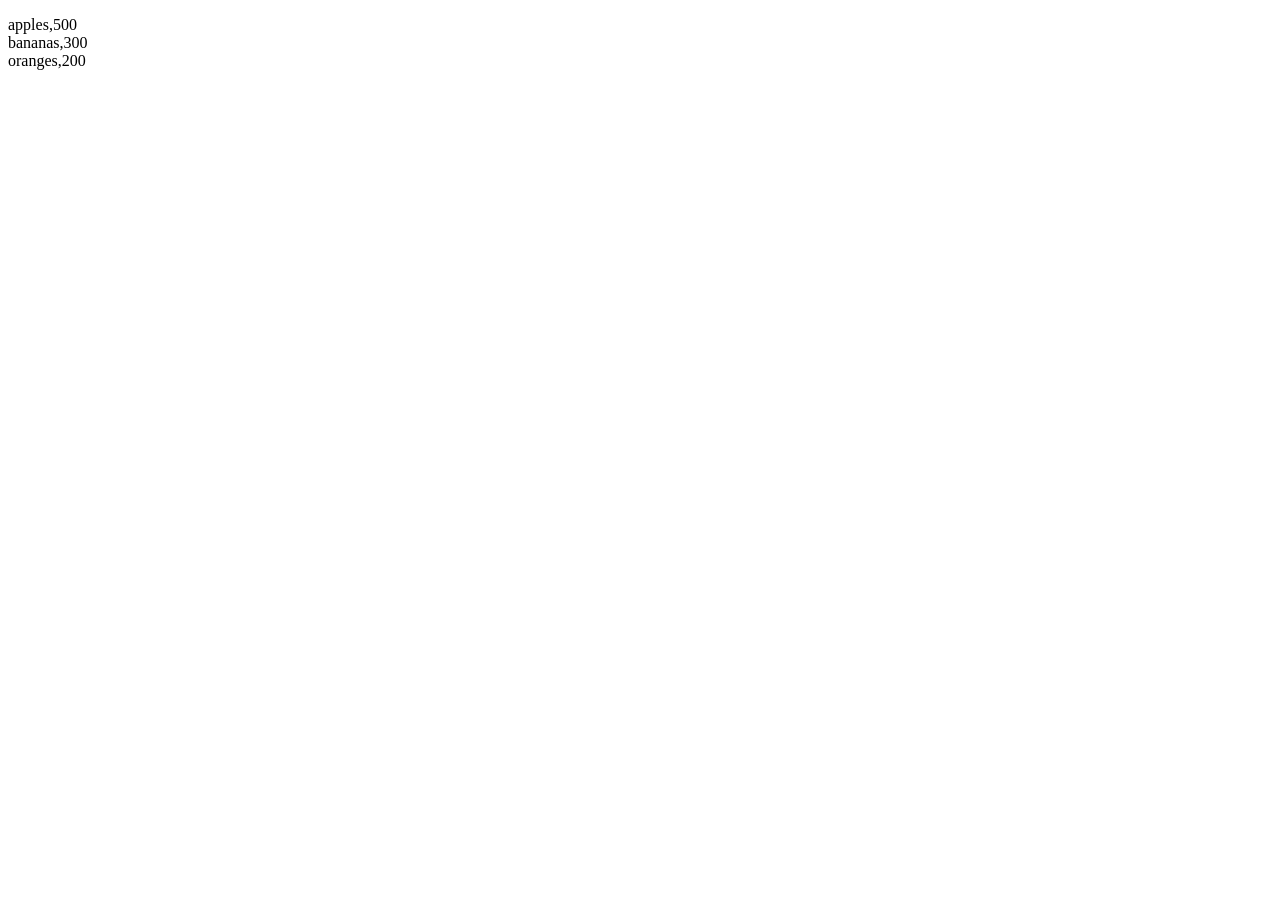
<file: JavaScript Break, Continue, Set, Map/index.html>
<!DOCTYPE html>
<html lang="en">
<head>
    <meta charset="UTF-8">
    <meta name="viewport" content="width=device-width, initial-scale=1.0">
    <title>Document</title>
</head>
<body>
    <p id="demo"></p>
</body>
<script src="./script.js"></script>
</html>
</file>
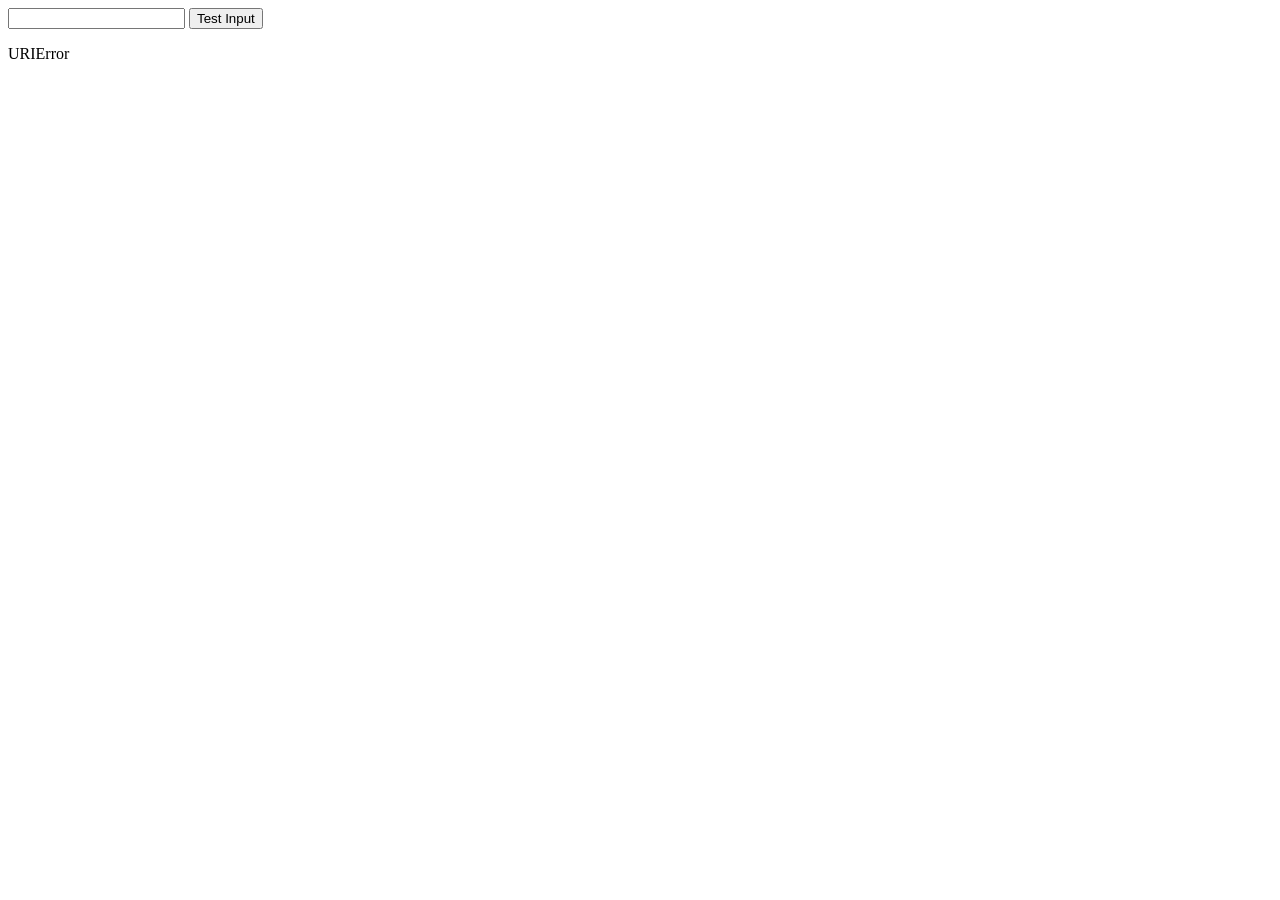
<file: JavaScript Errors/index.html>
<!DOCTYPE html>
<html lang="en">
<head>
    <meta charset="UTF-8">
    <meta name="viewport" content="width=device-width, initial-scale=1.0">
    <title>Document</title>
</head>
<body>
    <input id="demo" type="text">
    <button type="button" onclick="myFunction()">Test Input</button>
    <p id="p01"></p>
    <p id="demom"></p>
</body>
<script src="./script.js"></script>
</html>
</file>
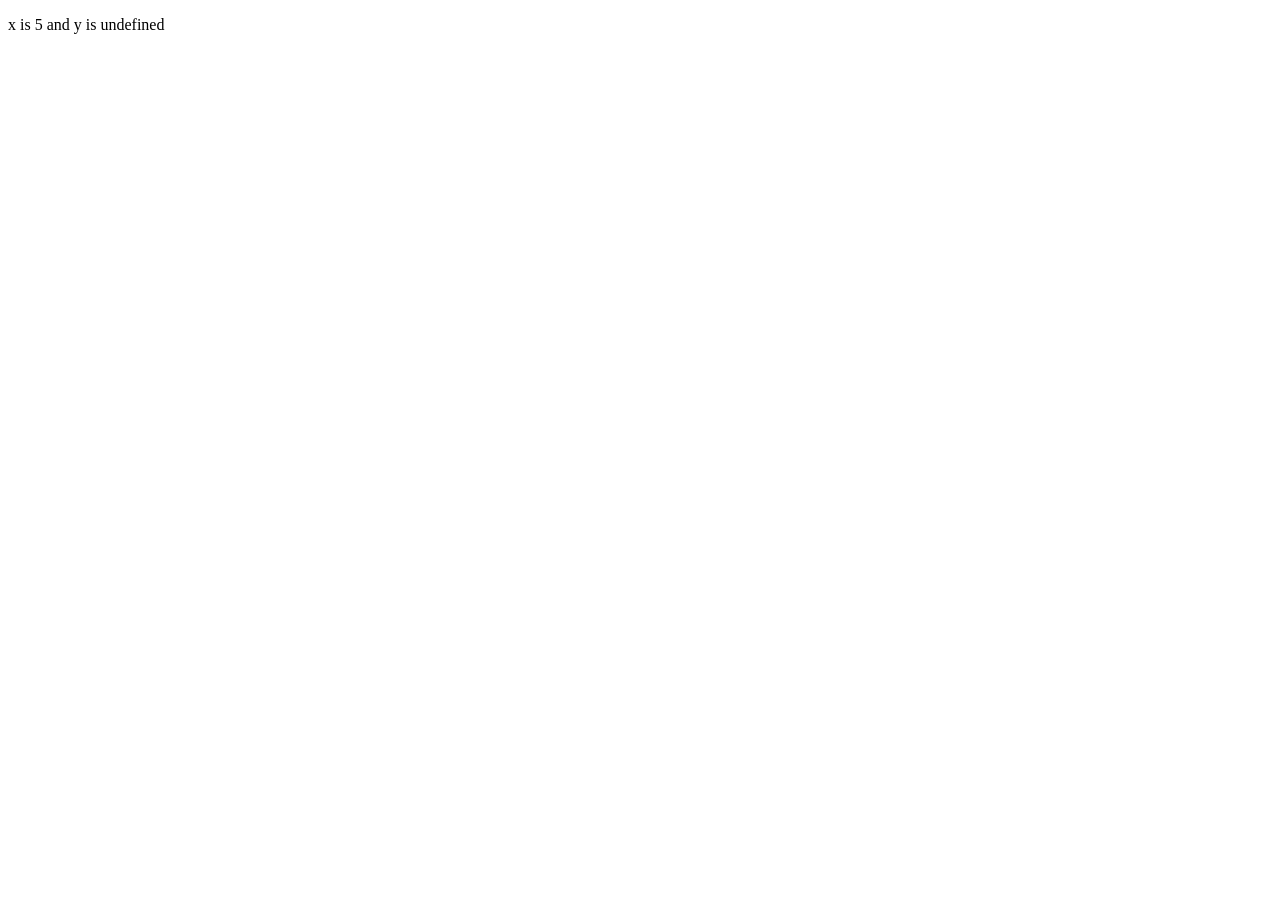
<file: JavaScript Scope and Hoisting/index.html>
<!DOCTYPE html>
<html lang="en">
<head>
    <meta charset="UTF-8">
    <meta name="viewport" content="width=device-width, initial-scale=1.0">
    <title>Document</title>
</head>
<body>
    <p id="demo"></p>
    <p id="demo1"></p>
    <p id="demo2"></p>
</body>
<script src="./script.js"></script>
</html>
</file>
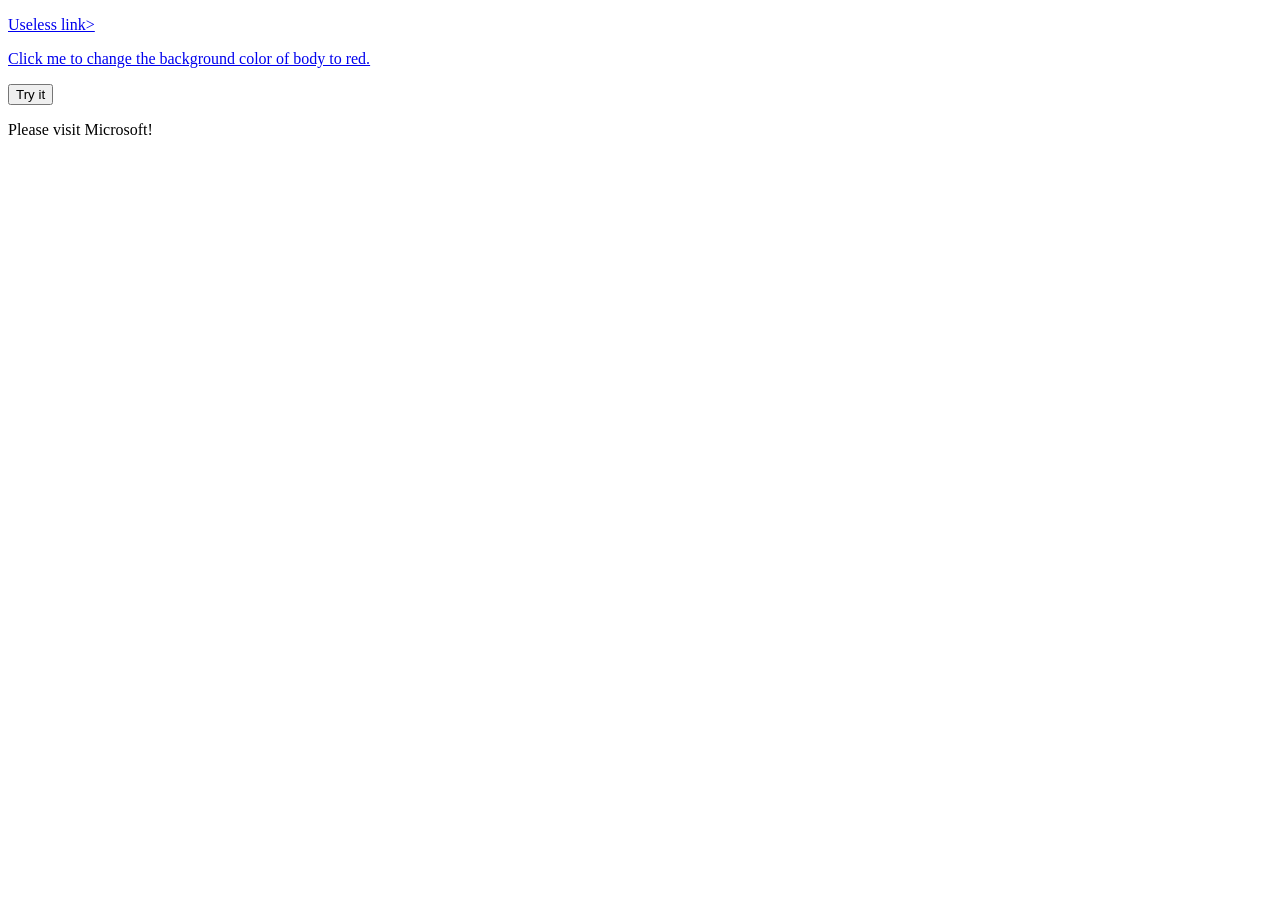
<file: JavaScript typeof, type conversion, bitwise, RegExp/index.html>
<!DOCTYPE html>
<html lang="en">
<head>
    <meta charset="UTF-8">
    <meta name="viewport" content="width=device-width, initial-scale=1.0">
    <title>Document</title>
</head>
<body>
    
    <p>
        <a href="javascript:void(0);">Useless link></a>
    </p>
    <p>
        <a href="javascript:void(document.body.style.backgroundColor='red');">Click me to change the background color of body to red.</a>
    </p>

    <button onclick="myFunction()">Try it</button>
    <p id="demo">Please visit Microsoft!</p>
</body>
<script src="./script.js"></script>
</html>
</file>
